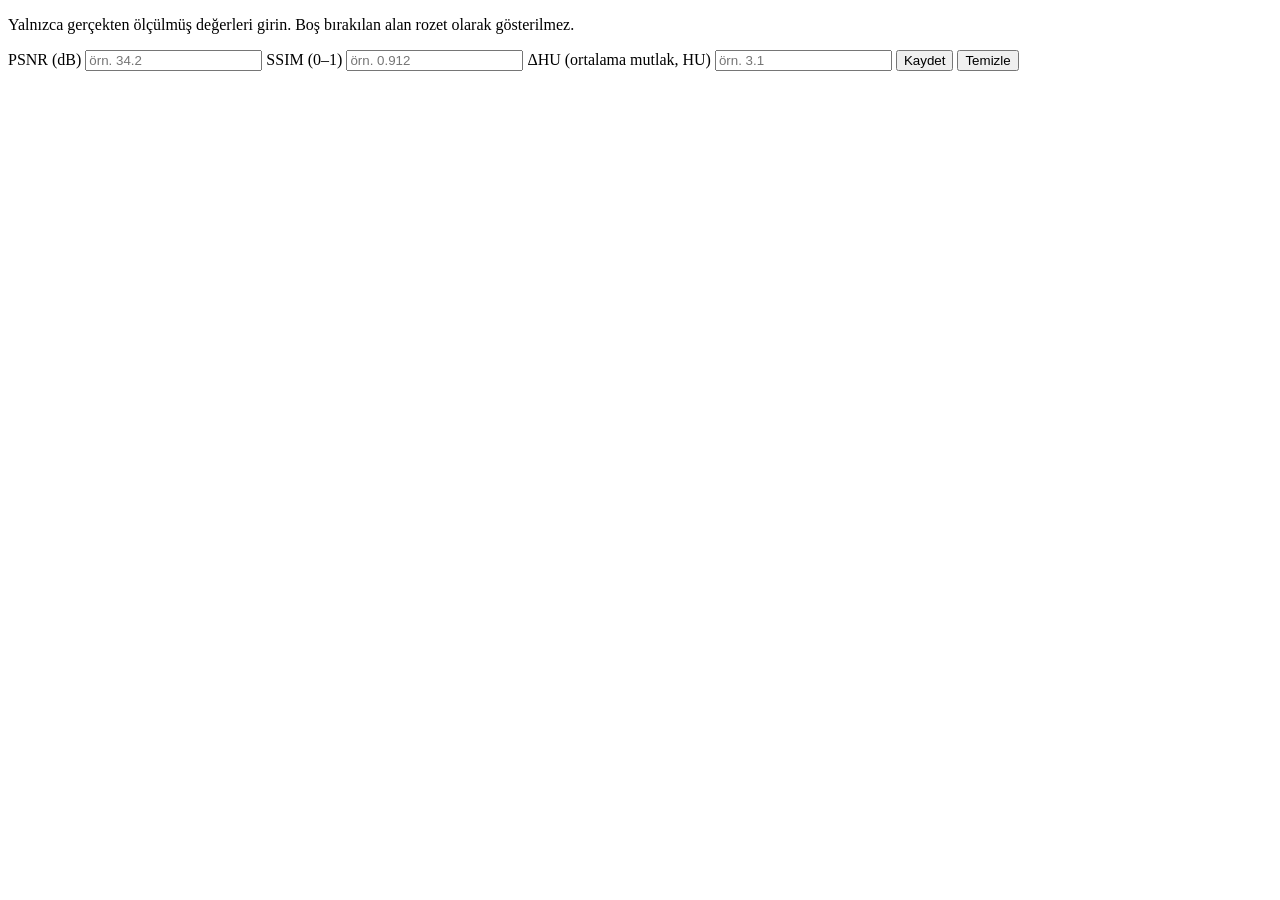
<file: metrics.html>
<!doctype html>
<html lang="tr">
<head>
  <meta charset="utf-8">
  <link rel="stylesheet" href="https://p.trellocdn.com/power-up.min.css">
  <script src="https://p.trellocdn.com/power-up.min.js"></script>
</head>
<body>
  <form id="f">
    <p>Yalnızca gerçekten ölçülmüş değerleri girin. Boş bırakılan alan rozet olarak gösterilmez.</p>
    <label for="psnr">PSNR (dB)</label>
    <input id="psnr" type="number" step="any" placeholder="örn. 34.2">
    <label for="ssim">SSIM (0–1)</label>
    <input id="ssim" type="number" step="any" min="0" max="1" placeholder="örn. 0.912">
    <label for="dhu">ΔHU (ortalama mutlak, HU)</label>
    <input id="dhu" type="number" step="any" placeholder="örn. 3.1">
    <button type="submit" class="mod-primary">Kaydet</button>
    <button type="button" id="clear">Temizle</button>
  </form>
  <script>
    var t = TrelloPowerUp.iframe();
    var keys = ['psnr', 'ssim', 'dhu'];

    t.get('card', 'shared', 'metrics', {}).then(function (m) {
      keys.forEach(function (k) { document.getElementById(k).value = (m && m[k]) || ''; });
    });

    document.getElementById('f').addEventListener('submit', function (e) {
      e.preventDefault();
      var m = {};
      keys.forEach(function (k) {
        var v = document.getElementById(k).value.trim();
        if (v !== '') m[k] = v;
      });
      t.set('card', 'shared', 'metrics', m).then(function () { t.closePopup(); });
    });

    document.getElementById('clear').addEventListener('click', function () {
      t.remove('card', 'shared', 'metrics').then(function () { t.closePopup(); });
    });
    t.render(function () { t.sizeTo('#f'); });
  </script>
</body>
</html>
</file>
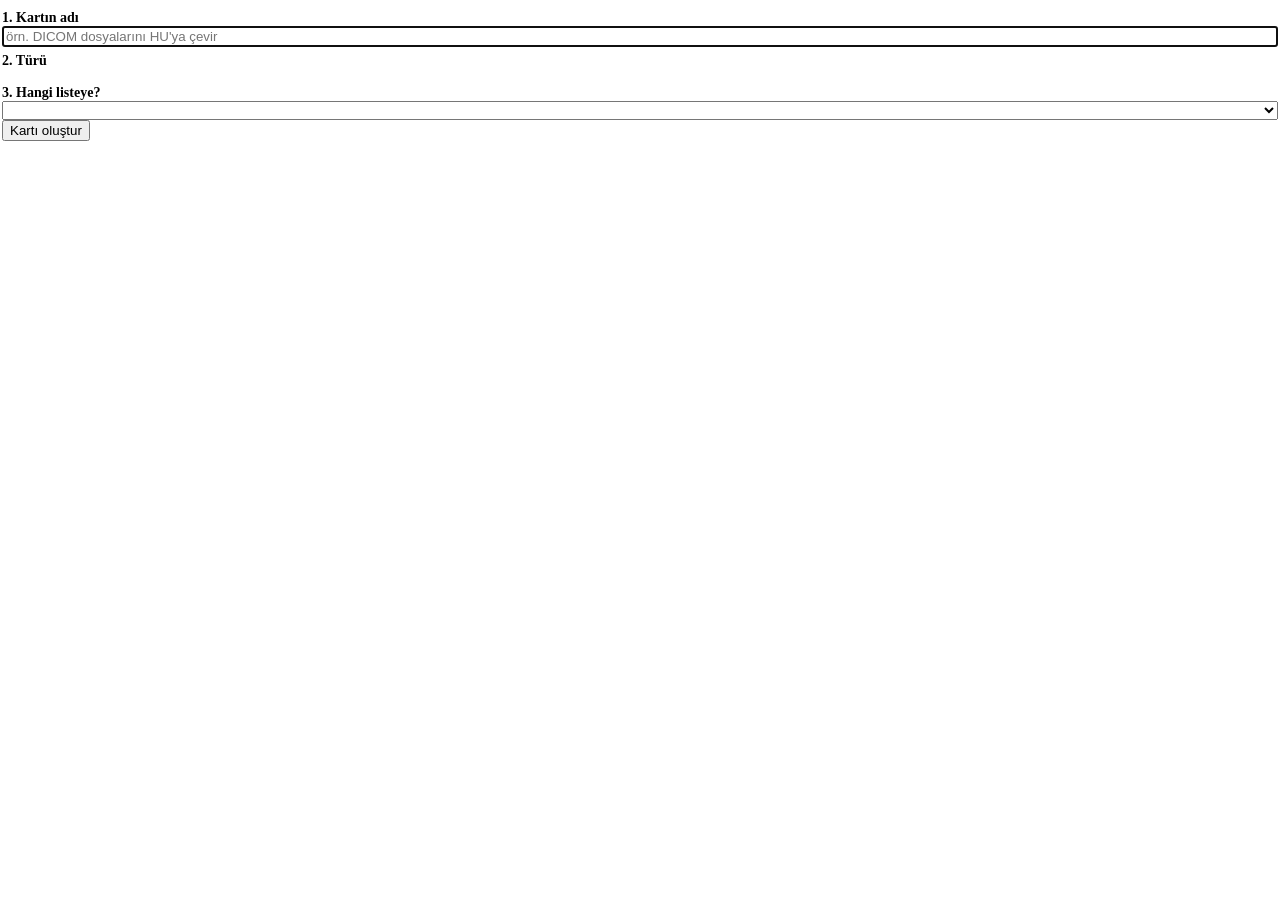
<file: newcard.html>
<!doctype html>
<html lang="tr">
<head>
  <meta charset="utf-8">
  <link rel="stylesheet" href="https://p.trellocdn.com/power-up.min.css">
  <link rel="stylesheet" href="./common.css?v=4">
  <script src="https://p.trellocdn.com/power-up.min.js"></script>
  <script src="./templates.js?v=4"></script>
  <script src="./ui.js?v=4"></script>
</head>
<body>
  <div id="auth" class="hidden">
    <p>Kart oluşturabilmem için bir kereliğine izin vermen gerekiyor.</p>
    <button id="authBtn" class="mod-primary">🔑 İzin ver</button>
  </div>
  <form id="main">
    <label for="title">1. Kartın adı</label>
    <input id="title" type="text" placeholder="örn. DICOM dosyalarını HU'ya çevir" autofocus>

    <label>2. Türü</label>
    <div class="types" id="types"></div>

    <label for="list">3. Hangi listeye?</label>
    <select id="list"></select>

    <button type="submit" class="mod-primary">Kartı oluştur</button>
  </form>
  <div id="msg" class="hidden"></div>
  <script>
    var picked = null;
    requireAuth(function () {
      renderTypes(document.getElementById('types'), function (type) { picked = type; });

      t.lists('id', 'name').then(function (lists) {
        var sel = document.getElementById('list');
        lists.filter(function (l) { return !/bilgi/i.test(l.name); }).forEach(function (l) {
          var o = document.createElement('option');
          o.value = l.id; o.textContent = l.name;
          sel.appendChild(o);
        });
        t.sizeTo('body');
      });

      document.getElementById('main').onsubmit = function (e) {
        e.preventDefault();
        var title = document.getElementById('title').value.trim();
        if (!title) return msg('Kartın adını yaz.', true);
        if (!picked) return msg('Bir tür seç.', true);
        msg('Oluşturuluyor…');
        t.getRestApi().getToken().then(function (token) {
          return phydoseCaller(token)('POST', '/cards', {
            idList: document.getElementById('list').value, name: title, pos: 'top'
          });
        }).then(function (card) {
          return phydoseApplyType(t, card.id, picked, '').then(function () {
            return t.showCard(card.id);
          });
        }).then(function () {
          t.closePopup();
        }).catch(function (err) {
          msg('Bir sorun oldu: ' + err.message, true);
        });
      };
    });
  </script>
</body>
</html>
</file>
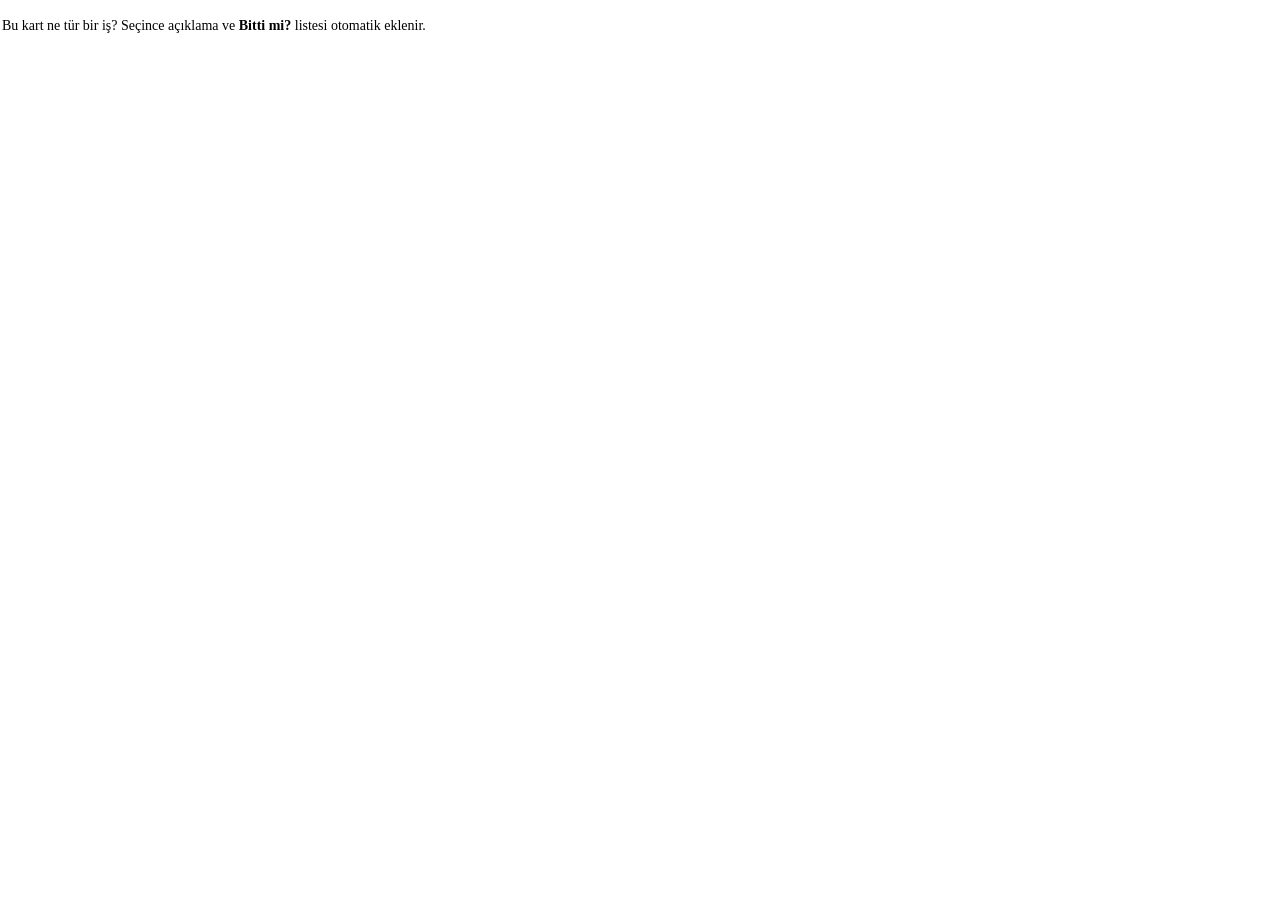
<file: type.html>
<!doctype html>
<html lang="tr">
<head>
  <meta charset="utf-8">
  <link rel="stylesheet" href="https://p.trellocdn.com/power-up.min.css">
  <link rel="stylesheet" href="./common.css?v=4">
  <script src="https://p.trellocdn.com/power-up.min.js"></script>
  <script src="./templates.js?v=4"></script>
  <script src="./ui.js?v=4"></script>
</head>
<body>
  <div id="auth" class="hidden">
    <p>Kartı otomatik doldurabilmem için bir kereliğine izin vermen gerekiyor.</p>
    <button id="authBtn" class="mod-primary">🔑 İzin ver</button>
  </div>
  <div id="main">
    <p>Bu kart ne tür bir iş? Seçince açıklama ve <b>Bitti mi?</b> listesi otomatik eklenir.</p>
    <div class="types" id="types"></div>
  </div>
  <div id="msg" class="hidden"></div>
  <script>
    requireAuth(function () {
      renderTypes(document.getElementById('types'), function (type) {
        msg('Uygulanıyor…');
        t.card('id', 'desc').then(function (c) {
          return phydoseApplyType(t, c.id, type, c.desc);
        }).then(function () {
          t.closePopup();
        }).catch(function (e) {
          msg('Bir sorun oldu: ' + e.message, true);
        });
      });
      t.sizeTo('body');
    });
  </script>
</body>
</html>
</file>
<file: common.css>
body { margin: 0; padding: 4px 2px; font-size: 14px; }
.types { display: grid; gap: 6px; margin: 6px 0 10px; }
.type {
  display: flex; gap: 10px; align-items: center; width: 100%; text-align: left;
  padding: 8px 10px; border-radius: 6px; border: 2px solid transparent;
  background: rgba(9, 30, 66, .06); cursor: pointer; margin: 0;
}
.type:hover { background: rgba(9, 30, 66, .12); }
.type.selected { border-color: #0c66e4; background: rgba(12, 102, 228, .10); }
.type .emoji { font-size: 20px; width: 26px; text-align: center; }
.type b { display: block; }
.type small { opacity: .7; }
.msg { margin: 8px 0; padding: 8px; border-radius: 6px; background: rgba(9, 30, 66, .06); }
.msg.err { background: #ffeceb; color: #ae2e24; }
label { font-weight: 600; margin-top: 6px; display: block; }
input[type=text], select { width: 100%; box-sizing: border-box; }
.hidden { display: none; }
</file>
